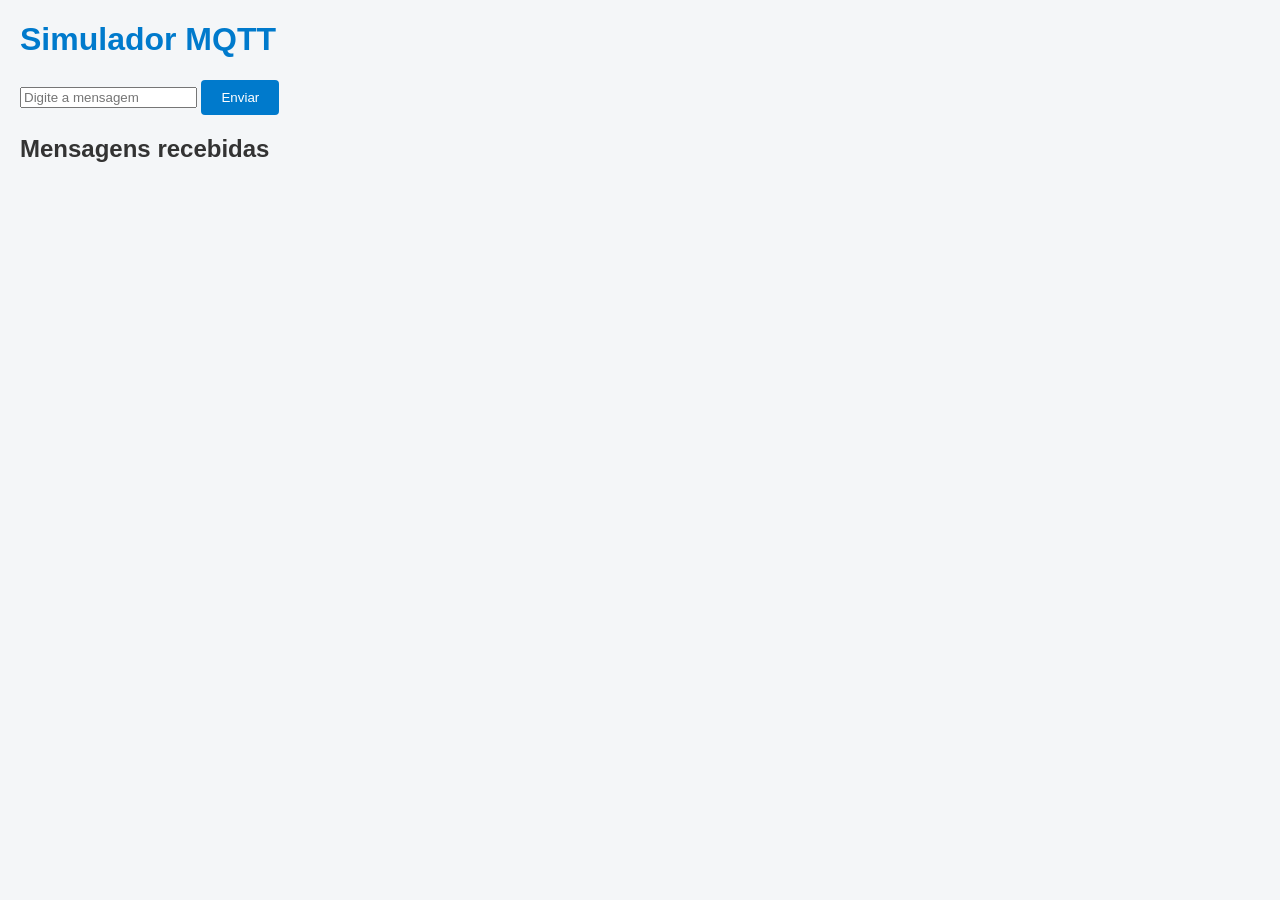
<file: templates/index.html>
<!DOCTYPE html>
<html lang="pt-br">
<head>
    <meta charset="UTF-8">
    <meta name="viewport" content="width=device-width, initial-scale=1.0">
    <title>Document</title>
    <link rel="stylesheet" href="/static/style.css">

</head>
<body>
    <h1> Simulador MQTT</h1>
    <div id="formulario">
        <input id="mensagem" type="text" placeholder="Digite a mensagem"/>
        <button onclick="enviarMensagem()">Enviar</button>
    </div>

    <h2>Mensagens recebidas</h2>
    <ul id="listaMensagens"></ul>

    <script>
        async function enviarMensagem() { 
            const input = document.getElementById("mensagem");
            const texto = input.value.trim()
            if (!texto){
                alert("Digite uma mensagem!")
                return;
            }
            const res = await fetch("/enviar", {
                method: "POST",
                headers: {"Content-Type": "application/json"},
                body: JSON.stringify({mensagem: texto})
            });
            if(res.ok) {
                input.value = "";
                atualizarMensagens();
            } else {
                alert("Erro ao enviar mensagem.");
            }
        }

        async function atualizarMensagens(){
            const res = await fetch("/mensagens")
            const mensagens = await res.json();
            const lista = document.getElementById("listaMensagens");

            lista.innerHTML = "";
            mensagens.forEach(msg => {
                const li = document.createElement("li");
                li.textContent = msg;
                lista.appendChild(li)
            });
        }

    </script>

    
</body>
</html>
</file>
<file: static/style.css>
body {
    font-family: Arial, sans-serif ;
    margin: 20px;
    background-color: #f4f6f8;
    color: #333;
}

h1 {
    color: #007acc;
}

#formulario {
    margin-bottom: 20px;
}

input #mensagem {
    width: 300px;
    padding: 10px;
    border: 1px solid #ccc;
    border-radius: 4px;
}

button {
    padding: 10px 20px;
    background-color: #007acc;
    color: white;
    border: none;
    border-radius: 4px;
    cursor: pointer;
}

button:hover{
    background-color: #005fa3;
}

ul #listaMensagens {
    list-style-type: none;
    padding-left: 0;
}

ul #listaMensagens li {
    background-color: white;
    border: 1px solid #ddd;
    margin-bottom: 8px;
    padding: 10px;
    border-radius: 4px;
}
</file>
